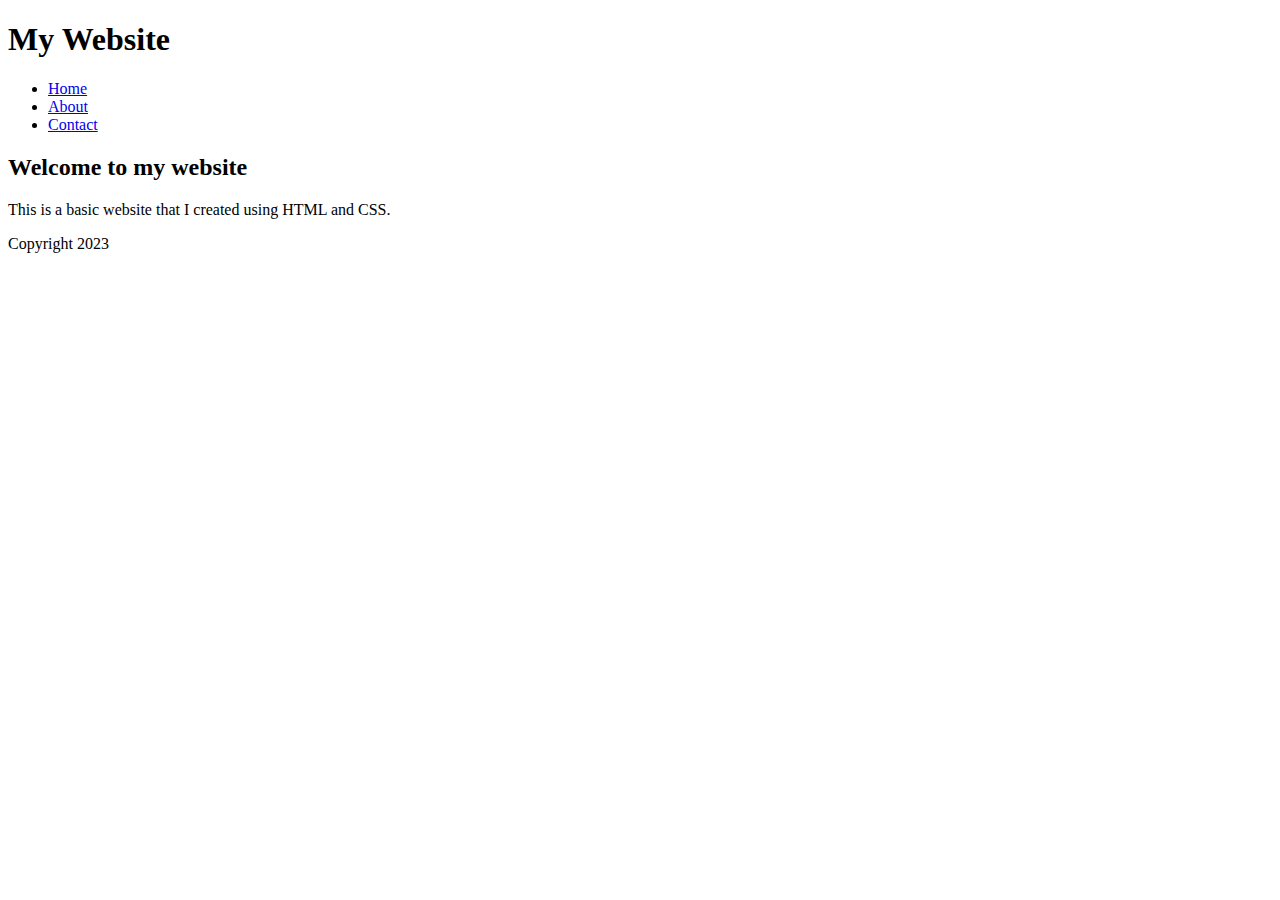
<file: index.html>
<!DOCTYPE html>
<html lang="en">

<head>
    <meta charset="UTF-8">
    <meta http-equiv="X-UA-Compatible" content="IE=edge">
    <meta name="viewport" content="width=device-width, initial-scale=1.0">
    <title>My Website</title>
</head>

<body>
    <!--Website Content-->

    <!-- Header -->
    <header>
        <h1>My Website</h1>
    </header>

    <!-- Navigation menu -->
    <nav>
        <ul>
            <li><a href="#">Home</a></li>
            <li><a href="#">About</a></li>
            <li><a href="#">Contact</a></li>
        </ul>
    </nav>

    <!-- Content -->
    <main>
        <section>
            <h2>Welcome to my website</h2>
            <p>This is a basic website that I created using HTML and CSS.</p>
        </section>
    </main>

    <!-- Footer -->
    <footer>
        <p>Copyright 2023</p>
    </footer>
</body>

</html>
</file>
